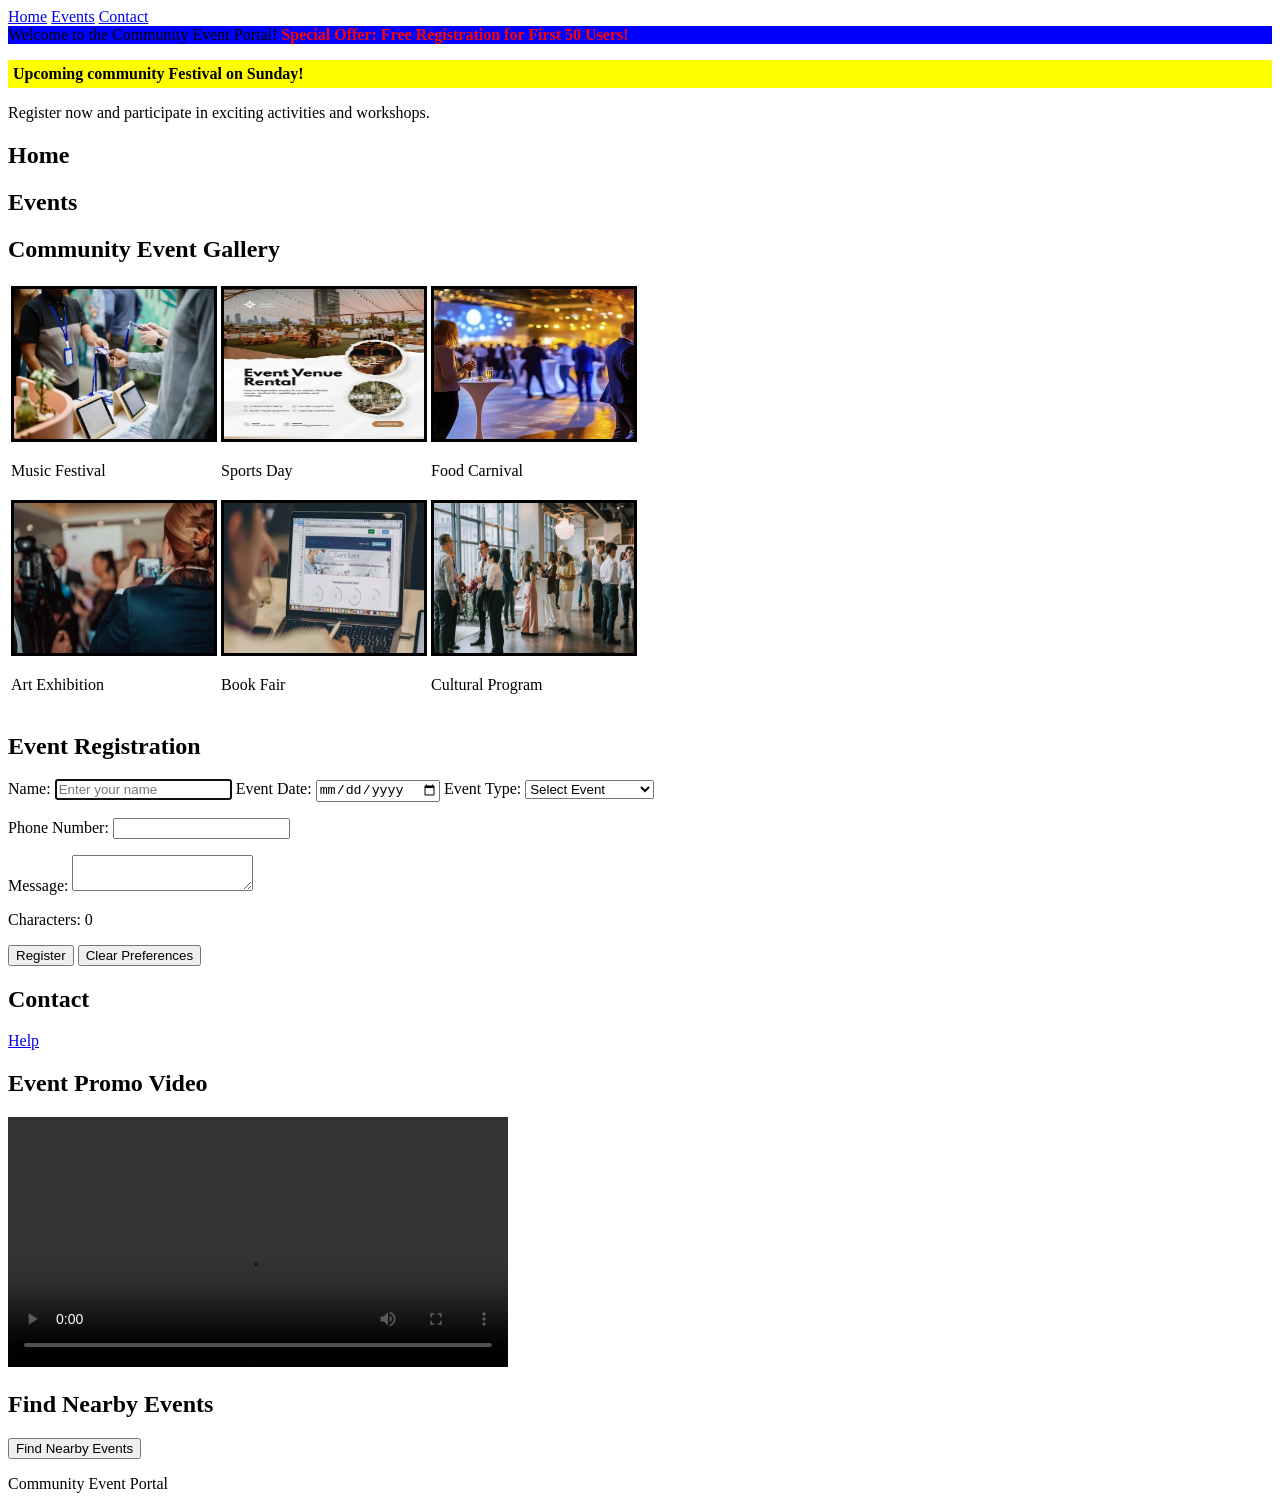
<file: index.html>
<!doctype html>
<html lang="en">
  <head>
    <meta charset="UTF-8" />
    <title>Community Event Portal</title>

    <style>
      #WelcomeBanner {
        background-color: blue;
      }

      .highlight {
        background-color: yellow;
        font-weight: bold;
        padding: 5px;
      }

      .eventImage {
        border: 3px solid black;
        width: 200px;
        height: 150px;
      }
    </style>
  </head>
  <body>
    <!-- Navigation -->
    <nav>
      <a href="#home">Home</a>
      <a href="#events">Events</a>
      <a href="#contact">Contact</a>
    </nav>

    <!--Welcome Banner-->
    <div id="WelcomeBanner">
      Welcome to the Community Event Portal!

      <span style="color: red; font-weight: bold">
        Special Offer: Free Registration for First 50 Users!
      </span>
    </div>

    <p class="highlight">Upcoming community Festival on Sunday!</p>

    <p>Register now and participate in exciting activities and workshops.</p>

    <!-- Main -->
    <section id="home">
      <h2>Home</h2>
    </section>

    <section id="events">
      <h2>Events</h2>
    </section>

    <section id="gallery">
      <h2>Community Event Gallery</h2>

      <table>
        <tr>
          <td>
            <img
              src="images/event1.jpg"
              alt="Music Festival"
              title="Music Festival"
              class="eventImage"
              ondblclick="enlargeImage(this)"
            />
            <p>Music Festival</p>
          </td>

          <td>
            <img
              src="images/event2.jpg"
              alt="Sports Day"
              title="Sports Day"
              class="eventImage"
            />
            <p>Sports Day</p>
          </td>

          <td>
            <img
              src="images/event3.jpg"
              alt="Food Carnival"
              title="Food Carnival"
              class="eventImage"
            />
            <p>Food Carnival</p>
          </td>
        </tr>

        <tr>
          <td>
            <img
              src="images/event4.jpg"
              alt="Art Exhibition"
              title="Art Exhibition"
              class="eventImage"
            />
            <p>Art Exhibition</p>
          </td>

          <td>
            <img
              src="images/event5.jpg"
              alt="Book Fair"
              title="Book Fair"
              class="eventImage"
            />
            <p>Book Fair</p>
          </td>

          <td>
            <img
              src="images/event6.jpg"
              alt="Cultural Program"
              title="Cultural Program"
              class="eventImage"
            />
            <p>Cultural Program</p>
          </td>
        </tr>
      </table>
    </section>

    <!--Registration Section-->
    <section id="registration">
      <h2>Event Registration</h2>
      <form class="registrationForm" onsubmit="showConfirmation(event)">
        <label>Name:</label>
        <input
          type="text"
          id="name"
          placeholder="Enter your name"
          required
          autofocus
        />

        <label>Event Date:</label>
        <input type="date" id="eventDate" required />

        <label>Event Type:</label>
        <select
          id="eventType"
          onchange="
            showFee();
            savePreference();
          "
        >
          <option value="">Select Event</option>
          <option value="100">Music Festival</option>
          <option value="150">Art Exhibition</option>
          <option value="200">Food Fair</option>
          <option value="250">Community Picnic</option>
        </select>
        <p id="feeDisplay"></p>

        <label>Phone Number:</label>
        <input type="text" id="phone" onblur="validatePhone()" />
        <p id="phoneMessage"></p>

        <label>Message:</label>
        <textarea id="feedback" onkeyup="countCharacters()"></textarea>

        <p id="charCount">Characters: 0</p>

        <button type="button" onclick="submitForm()">Register</button>

        <button type="button" onclick="clearPreferences()">
          Clear Preferences
        </button>

        <output id="confirmationMessage"></output>
      </form>
    </section>

    <section id="contact">
      <h2>Contact</h2>
    </section>

    <a href="help.html" target="_blank">Help</a>

    <section id="videoInvite">
      <h2>Event Promo Video</h2>

      <video id="promoVideo" width="500" controls oncanplay="videoReady()">
        <source src="/videos/promo.mp4" type="video/mp4" />

        Your browser does not support video.
      </video>

      <p id="videoMessage"></p>
    </section>

    <section id="locationSection">
      <h2>Find Nearby Events</h2>

      <button onclick="findLocation()">Find Nearby Events</button>

      <p id="location"></p>
    </section>

    <!-- Footer -->
    <footer>Community Event Portal</footer>

    <!-- JavaScript -->
    <script>
      function showConfirmation(event) {
        event.preventDefault();

        document.getElementById("confirmationMessage").innerHTML =
          "Registration Successful!";
      }

      function validatePhone() {
        let phone = document.getElementById("phone").value;

        if (phone.length != 10) {
          document.getElementById("phoneMessage").innerHTML =
            "Enter a valid 10-digit phone number";
        } else {
          document.getElementById("phoneMessage").innerHTML =
            "Valid phone number";
        }
      }

      function showFee() {
        let fee = document.getElementById("eventType").value;

        document.getElementById("feeDisplay").innerHTML = "Event Fee: ₹" + fee;
      }

      function submitForm() {
        alert("Registration Successful!");
      }

      function enlargeImage(img) {
        img.style.width = "400px";
        img.style.height = "300px";
      }

      function countCharacters() {
        let count = document.getElementById("feedback").value.length;

        document.getElementById("charCount").innerHTML = "Characters: " + count;
      }

      function videoReady() {
        document.getElementById("videoMessage").innerHTML =
          "Video ready to play";
      }

      window.onbeforeunload = function () {
        return "Are you sure you want to leave this page?";
      };

      function savePreference() {
        let eventType = document.getElementById("eventType").value;

        localStorage.setItem("preferredEvent", eventType);
      }

      function clearPreferences() {
        localStorage.clear();

        sessionStorage.clear();

        alert("Preferences Cleared");
      }

      window.onload = function () {
        let savedEvent = localStorage.getItem("preferredEvent");

        if (savedEvent) {
          document.getElementById("eventType").value = savedEvent;

          showFee();
        }
      };

      function findLocation() {
        if (navigator.geolocation) {
          navigator.geolocation.getCurrentPosition(
            showPosition,

            showError,

            {
              enableHighAccuracy: true,
              timeout: 5000,
            },
          );
        } else {
          document.getElementById("location").innerHTML =
            "Geolocation not supported";
        }
      }

      function showPosition(position) {
        document.getElementById("location").innerHTML =
          "Latitude: " +
          position.coords.latitude +
          "<br>Longitude: " +
          position.coords.longitude;
      }

      function showError(error) {
        switch (error.code) {
          case error.PERMISSION_DENIED:
            document.getElementById("location").innerHTML =
              "Location permission denied";

            break;

          case error.TIMEOUT:
            document.getElementById("location").innerHTML =
              "Location request timed out";

            break;

          default:
            document.getElementById("location").innerHTML =
              "Unable to retrieve location";
        }
      }
    </script>
  </body>
</html>
</file>
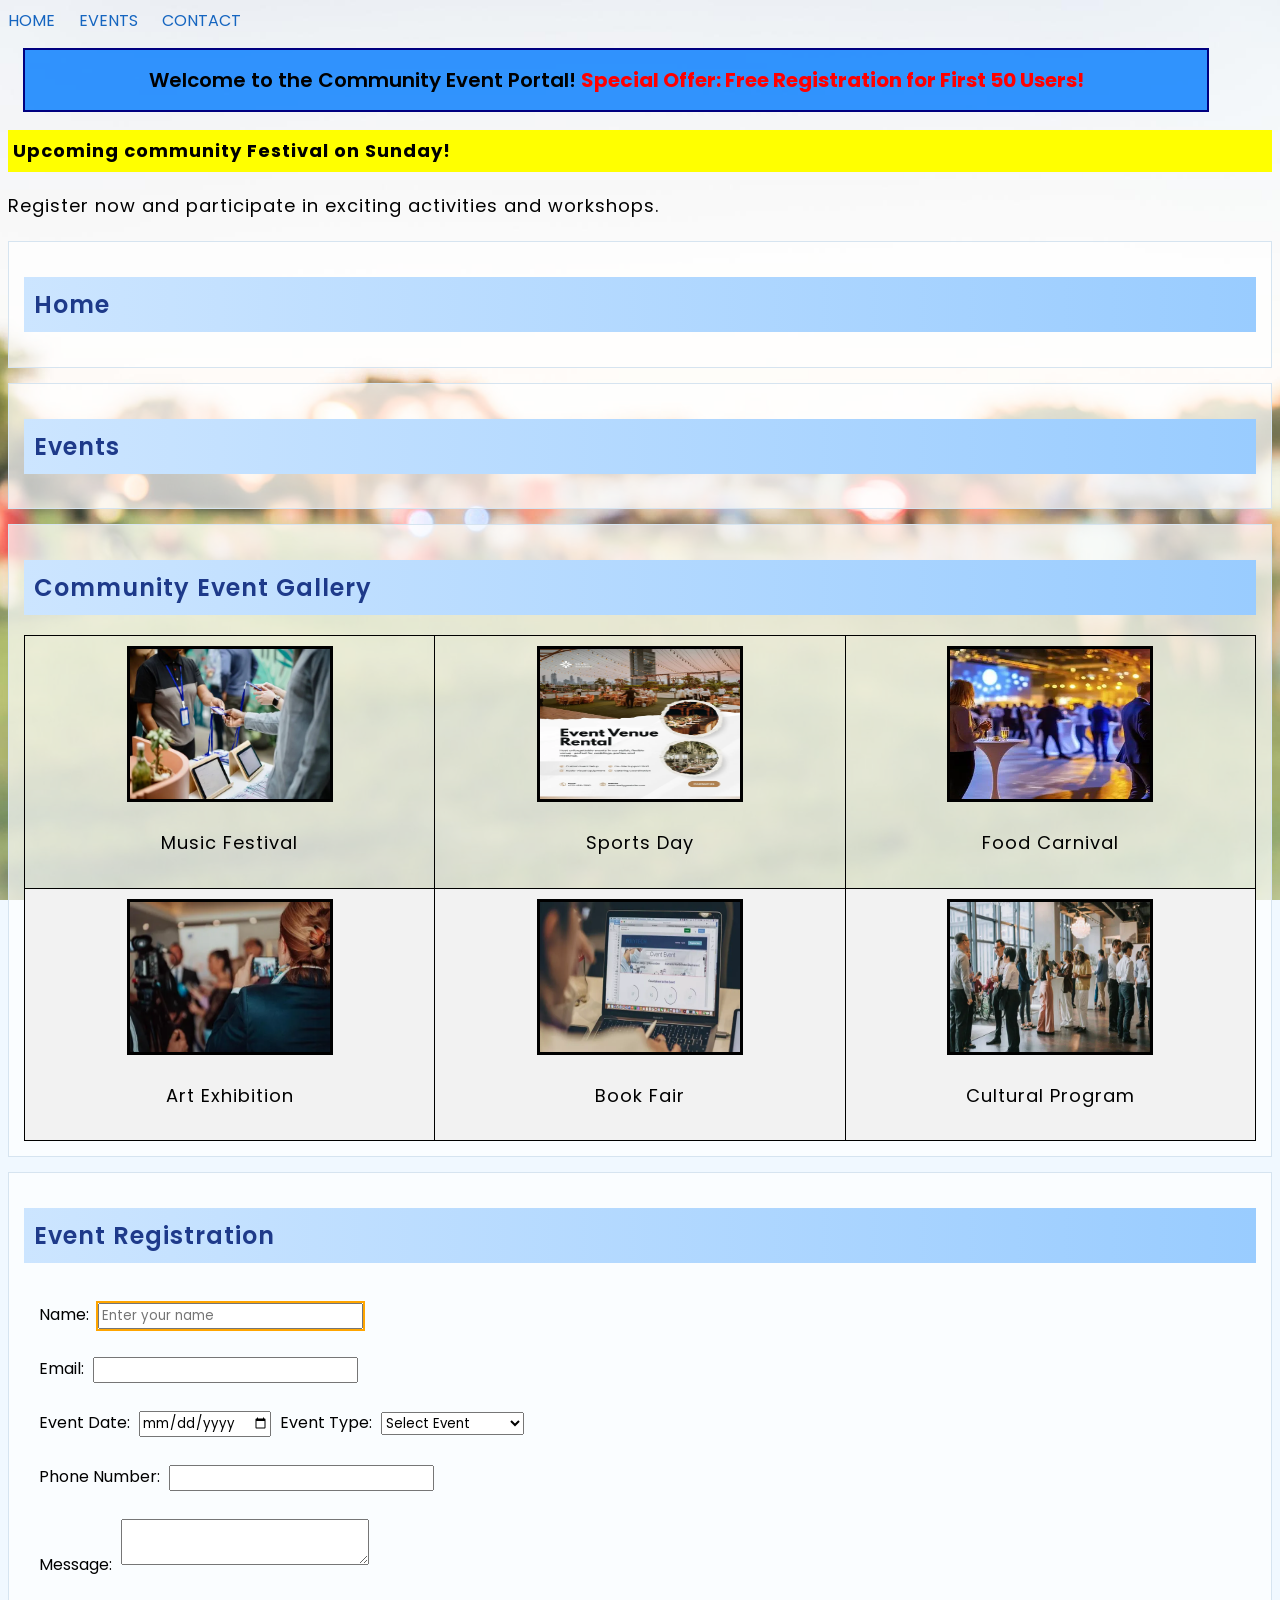
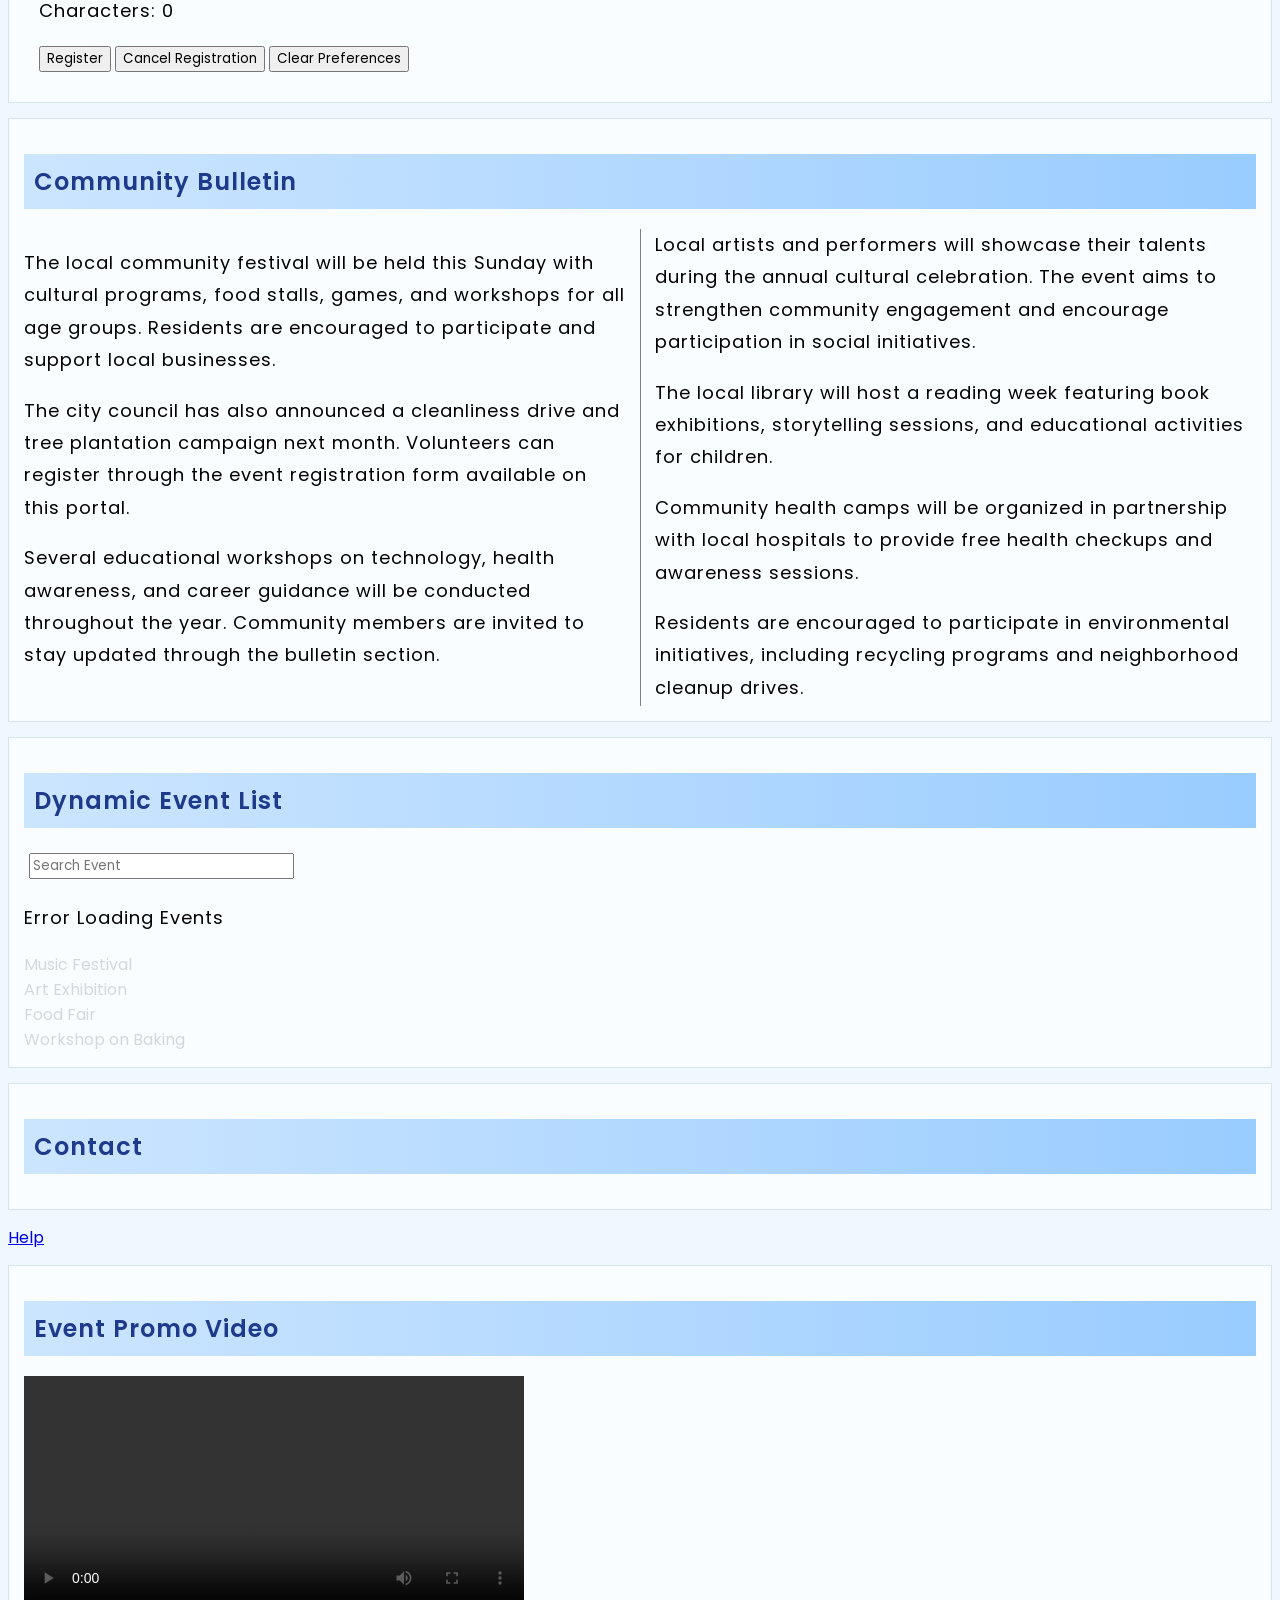
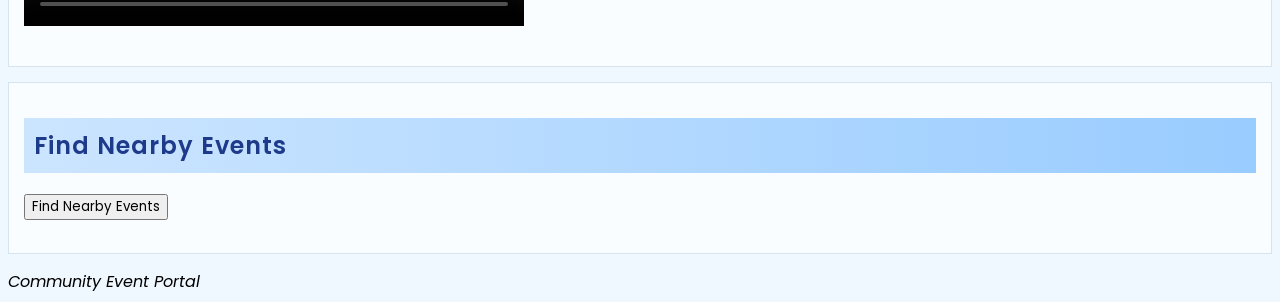
<file: Module-1-Frontend/Local-Community-Event-Portal/index.html>
<!doctype html>
<html lang="en">
  <head>
    <meta charset="UTF-8" />
    <title>Community Event Portal</title>

    <!-- Google Font: Poppins -->
    <link
      href="https://fonts.googleapis.com/css2?family=Poppins:wght@300;400;500;600&display=swap"
      rel="stylesheet"
    />
    <link rel="stylesheet" href="styles.css" />
  </head>
  <body>
    <!-- Navigation -->
    <nav>
      <a href="#home">Home</a>
      <a href="#events">Events</a>
      <a href="#contact">Contact</a>
    </nav>

    <!--Welcome Banner-->
    <div id="WelcomeBanner">
      Welcome to the Community Event Portal!
      <span class="specialOffer">
        Special Offer: Free Registration for First 50 Users!
      </span>
    </div>

    <p class="highlight">Upcoming community Festival on Sunday!</p>

    <p>Register now and participate in exciting activities and workshops.</p>

    <!-- Main -->
    <section id="home">
      <h2>Home</h2>
    </section>

    <section id="events">
      <h2>Events</h2>
    </section>

    <section id="gallery">
      <h2>Community Event Gallery</h2>

      <table>
        <tr>
          <td>
            <img
              src="images/event1.jpg"
              alt="Music Festival"
              title="Music Festival"
              class="eventImage"
              ondblclick="enlargeImage(this)"
            />
            <p>Music Festival</p>
          </td>

          <td>
            <img
              src="images/event2.jpg"
              alt="Sports Day"
              title="Sports Day"
              class="eventImage"
            />
            <p>Sports Day</p>
          </td>

          <td>
            <img
              src="images/event3.jpg"
              alt="Food Carnival"
              title="Food Carnival"
              class="eventImage"
            />
            <p>Food Carnival</p>
          </td>
        </tr>

        <tr>
          <td>
            <img
              src="images/event4.jpg"
              alt="Art Exhibition"
              title="Art Exhibition"
              class="eventImage"
            />
            <p>Art Exhibition</p>
          </td>

          <td>
            <img
              src="images/event5.jpg"
              alt="Book Fair"
              title="Book Fair"
              class="eventImage"
            />
            <p>Book Fair</p>
          </td>

          <td>
            <img
              src="images/event6.jpg"
              alt="Cultural Program"
              title="Cultural Program"
              class="eventImage"
            />
            <p>Cultural Program</p>
          </td>
        </tr>
      </table>
    </section>

    <!--Registration Section-->
    <section id="registration">
      <h2>Event Registration</h2>
      <form class="registrationForm" onsubmit="validateRegistrationForm(event)">
        <label>Name:</label>
        <input
          type="text"
          id="name"
          name="name"
          placeholder="Enter your name"
          required
          autofocus
        />
        <p id="nameError"></p>

        <label>Email:</label>

        <input type="email" id="email" name="email" required />
        <p id="emailError"></p>

        <label>Event Date:</label>
        <input type="date" id="eventDate" required />

        <label>Event Type:</label>
        <select
          id="eventType"
          name="eventType"
          onchange="
            showFee();
            savePreference();
            filterEvents();
          "
        >
          <option value="">Select Event</option>
          <option value="100">Music Festival</option>
          <option value="150">Art Exhibition</option>
          <option value="200">Food Fair</option>
          <option value="250">Community Picnic</option>
        </select>
        <p id="feeDisplay"></p>

        <label>Phone Number:</label>
        <input type="text" id="phone" onblur="validatePhone()" />
        <p id="phoneMessage"></p>

        <label>Message:</label>
        <textarea id="feedback" onkeyup="countCharacters()"></textarea>

        <p id="charCount">Characters: 0</p>

        <button type="button" id="registerBtn" onclick="submitRegistration()">
          Register
        </button>

        <button type="button" onclick="cancelRegistration()">
          Cancel Registration
        </button>

        <button type="button" onclick="clearPreferences()">
          Clear Preferences
        </button>

        <output id="confirmationMessage"></output>
      </form>
    </section>

    <!--News Section-->
    <section id="news">
      <h2>Community Bulletin</h2>

      <div class="newsArticle">
        <p>
          The local community festival will be held this Sunday with cultural
          programs, food stalls, games, and workshops for all age groups.
          Residents are encouraged to participate and support local businesses.
        </p>

        <p>
          The city council has also announced a cleanliness drive and tree
          plantation campaign next month. Volunteers can register through the
          event registration form available on this portal.
        </p>

        <p>
          Several educational workshops on technology, health awareness, and
          career guidance will be conducted throughout the year. Community
          members are invited to stay updated through the bulletin section.
        </p>

        <p>
          Local artists and performers will showcase their talents during the
          annual cultural celebration. The event aims to strengthen community
          engagement and encourage participation in social initiatives.
        </p>

        <p>
          The local library will host a reading week featuring book exhibitions,
          storytelling sessions, and educational activities for children.
        </p>

        <p>
          Community health camps will be organized in partnership with local
          hospitals to provide free health checkups and awareness sessions.
        </p>

        <p>
          Residents are encouraged to participate in environmental initiatives,
          including recycling programs and neighborhood cleanup drives.
        </p>
      </div>
    </section>

    <section id="dynamicEvents">
      <h2>Dynamic Event List</h2>
      <input
        type="text"
        id="searchEvent"
        placeholder="Search Event"
        onkeydown="searchEvents()"
      />
      <p id="loadingMessage"></p>
      <div id="eventContainer"></div>
    </section>

    <section id="contact">
      <h2>Contact</h2>
    </section>

    <a href="help.html" target="_blank">Help</a>

    <section id="videoInvite">
      <h2>Event Promo Video</h2>

      <video id="promoVideo" width="500" controls oncanplay="videoReady()">
        <source src="/videos/promo.mp4" type="video/mp4" />

        Your browser does not support video.
      </video>

      <p id="videoMessage"></p>
    </section>

    <section id="locationSection">
      <h2>Find Nearby Events</h2>

      <button onclick="findLocation()">Find Nearby Events</button>

      <p id="location"></p>
    </section>

    <!-- Footer -->
    <footer>Community Event Portal</footer>

    <!-- JavaScript -->
    <script src="https://code.jquery.com/jquery-3.7.1.min.js"></script>
    <script src="main.js"></script>
  </body>
</html>
</file>
<file: Module-1-Frontend/Local-Community-Event-Portal/styles.css>
/* ==================================================
   CSS Exercise 1: External CSS Setup
   ================================================== */


/* Event Gallery Image Styles */
.eventImage {
    border: 3px solid black;
    width: 200px;
    height: 150px;
}




/* ==================================================
   CSS Exercise 2: CSS Syntax Demonstration
   ================================================== */


/* Selector : p
   Property : font-size
   Value    : 18px
*/
p {
    font-size: 18px;

    /* Typography - Line Height */
    line-height: 1.8;
}



/* ==================================================
   CSS Exercise 3: Universal Selector
   ================================================== */

/* Universal Selector */
* {

    /* Exercise 5: Typography - Font Family */
    font-family: 'Poppins', sans-serif;
}

/* Element Selector */
h2 {

    /* Colors & Backgrounds - HEX Color */
    color: #1E3A8A;

    /* Colors & Backgrounds - Linear Gradient */
    background: linear-gradient(
        to right,
        #cce5ff,
        #99ccff
    );

    padding: 10px;

    /*Exercise 5: Typography - Heading Font Size */
    font-size: 24px;

    /*Exercise 5: Typography - Font Weight */
    font-weight: 600;
}

/* ID Selector */
#WelcomeBanner {

    background-color: rgba(0, 123, 255, 0.8);

    text-align: center;

    /* Typography - Font Size */
    font-size: 20px;

    /* Typography - Font Weight */
    font-weight: 600;

    /* Typography - Banner Padding */
    padding: 15px;

    border: 2px solid navy;
    margin: 15px;

    /* Exercise 10: Responsive Unit */
    width: 90vw;
}

/* Class Selector */
.highlight {
    background-color: yellow;
    font-weight: bold;
    padding: 5px;
}

/* Grouping Selector */
h2, p {

    /* Exercise 5: Typography - Letter Spacing */
    letter-spacing: 1px;
}



/* ==================================================
   CSS Exercise 4: Colors and Backgrounds
   ================================================== */

/* Text Color Example */
h1 {
    color: #1E3A8A;
}


body {

    /*Fallback Background Color */
    background-color: #f0f8ff;

    /*Background Image */
    background-image: url("images/background2.jpg");

    background-size: cover;
    background-repeat: no-repeat;
    background-position: center;
    background-attachment: fixed;
}

/* Special Offer Text */
.specialOffer {
    color: red;
    font-weight: bold;
}



/* ==================================================
   CSS Exercise 5: Typography
   ================================================== */

  /* Implemented:
   - Font Family → Universal Selector (*)
   - Font Size → h2
   - Font Weight → h2 */                            


/* Typography - Font Style */
footer {
    font-style: italic;
}

/* Typography - Text Transform */
nav a {
    text-transform: uppercase;
}



   /* ==========================================
   CSS Exercise 6: Link and List Styling
   ========================================== */

/* Link Styling */
nav a {
    text-decoration: none;
    color: #1565c0;

    /* Navigation Link Spacing */
    margin-right: 20px;
}

/* Link Styling - Hover */
nav a:hover {
    color: orange;
}

/* Link Styling - Active */
nav a:active {
    color: red;
}

/* Link Styling - Visited */
nav a:visited {
    color: purple;
}

/* Navigation menu in this project does not use ul/li */
/* Demonstration of bullet removal for nav menus */
nav ul {
    list-style-type: none;
}



/* ==========================================
   CSS Exercise 7: Table Styling
   ========================================== */

/* Table Styling */
table {
    border-collapse: collapse;
    width: 100%;
}

/* Table Styling - Borders */
table, th, td {
    border: 1px solid black;
}

/* Table Styling - Cell Formatting */
th, td {
    padding: 10px;
    text-align: center;
}

/* Table Styling - Header Background */
th {
    background-color: #1565c0;
    color: white;
}

/* Table Styling - Zebra Striping */
tr:nth-child(even) {
    background-color: #f2f2f2;
}



/* ==========================================
   CSS Exercise 8: Box Model & Layout Control
   ========================================== */

/* Box Model - Section Layout */
section {
    border: 1px solid #d6e4f0;
    padding: 15px;
    margin: 15px 0;
    background-color: rgba(255,255,255,0.7);
}

/* Form Field Outline */
input:focus,
select:focus,
textarea:focus {
    outline: 2px solid orange;
}

/* Visibility Demonstration */
.hiddenVisibility {
    visibility: hidden;
}

/* Display Demonstration */
.hiddenDisplay {
    display: none;
}

/* Form Layout Improvements */
input,
select,
textarea {
    margin: 5px;
}

/* Registration Form Layout */
.registrationForm {
    padding: 15px;
}



/* ==========================================
   CSS Exercise 9: Multiple Columns in Text
   ========================================== */

/* Community Bulletin Layout */
.newsArticle {

    column-count: 2;
    column-gap: 30px;
    column-rule: 1px solid gray;
    font-size: 14px;
    line-height: 1.6;
}



/* ==========================================
   CSS Exercise 10: Responsive Web Design
   ========================================== */

@media screen and (max-width: 768px) {

    /* Navigation Links */
    nav a {
        display: block;
        margin: 10px 0;
    }

    /* Responsive Images */
    .eventImage {
        width: 150px;
        height: 100px;
    }

    /* Responsive Typography */
    h2 {
        font-size: 20px;
    }

    p {
        font-size: 14px;
    }

    /* Flexible Layout */
    section {
        width: 95%;
        margin: 10px auto;
    }

    /* Responsive Video */
    #promoVideo {
        width: 100%;
        height: auto;
    }
}
</file>
